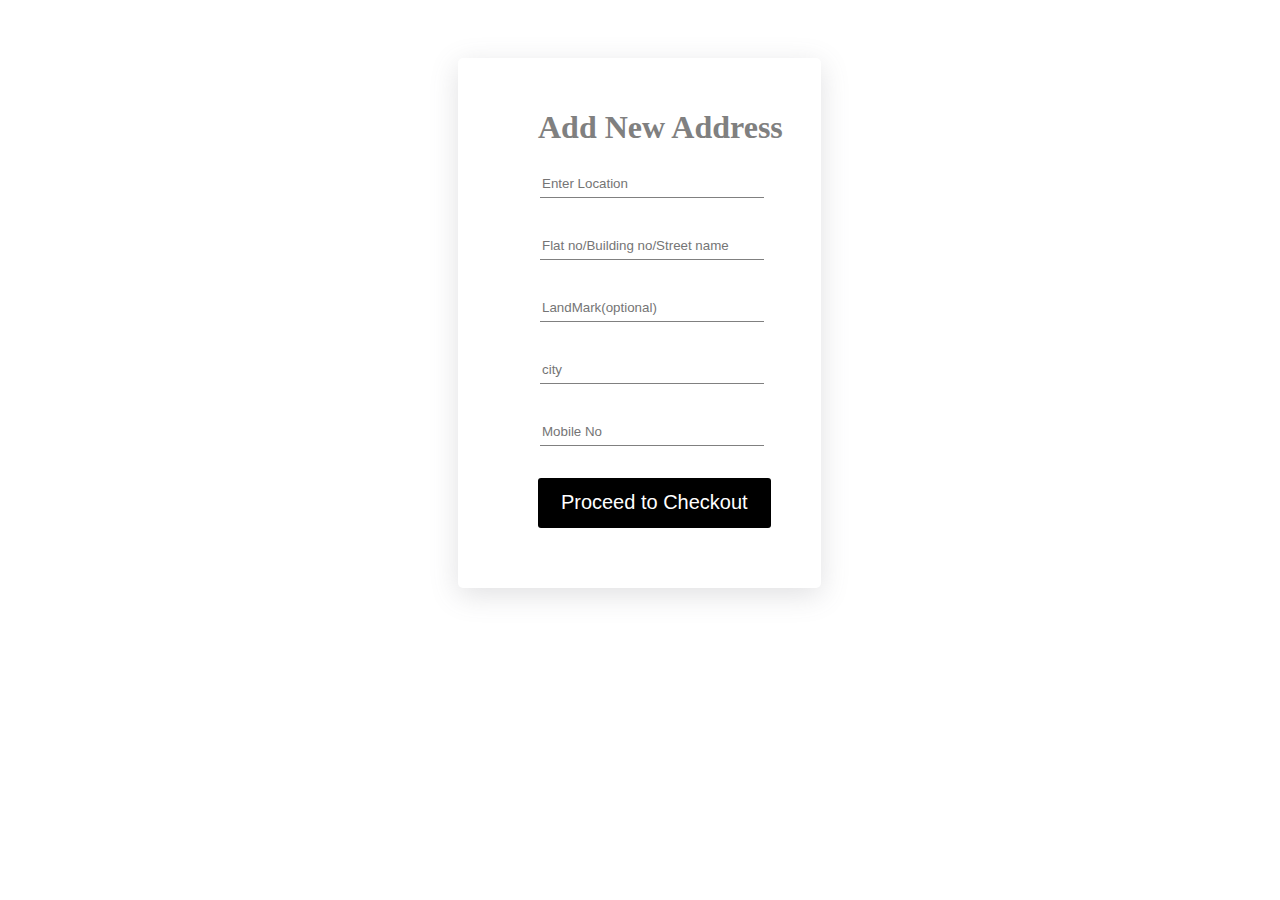
<file: Address.html>
<!DOCTYPE html>
<html lang="en">
<head>
    <meta charset="UTF-8">
    <meta http-equiv="X-UA-Compatible" content="IE=edge">
    <meta name="viewport" content="width=device-width, initial-scale=1.0">
    <title>Licious - Address Page</title>
   

  <style>
.bag{
  
  width: 80%;
  height: fit-content ;
  /* border: 1px solid red; */
  margin-right: 3rem;
  display: flex;
  margin-left: 300px;
  /* justify-content: space-between; */
  padding: 50px;
}

.bag > div {
  width: 40%;
  height: 500px;
  /* border: 1px solid gray; */
}

h1 {
  font-family: Lato;
}
#container {
  display: flex;
  height: auto;
  width: 25%;
  margin-left: 100px;
  border-radius: 5px;
  padding: 30px;
  box-shadow: rgba(100, 100, 111, 0.2) 0px 7px 29px 0px;
  padding-left: 80px;
}

h1 {
  color: grey;
}
.inputstyle {
  width: 90%;
  height: 25px;
  /* margin-top: 50px; */
  /* justify-content: space-between; */
  margin-bottom: 20px;
  margin: 2px;
  border: none;
  border-bottom: 1px solid grey;
  /* margin-left: 20px; */
}
#login {
  width: 95%;
  height: 50px;
  text-align: center;
  color: white;
  background-color: black;
  padding: 5px;
  border-radius: 3px;
  border: none;
  font-size: 20px;
  cursor: pointer;
}

.space {
  margin-bottom: 30px;
}
#login:hover{
  background-color: crimson;
  color: white;
  cursor: pointer;
}
/* .radioDiv {
  margin-top: 100px;
  font-size: 30px;
  color: gray;
} */

a {
  text-decoration: none;
  color: white;
}
#box {
  width: 10px;
  height: 10px;
  background-color: red;
}
  </style>

</head>
<body>
    <div class="bag">
        <div id="container">
          <form action="" id="form">
            <h1>Add New Address</h1>
            <div class="space">
              <input
                type="text"
                id="location"
                placeholder="Enter Location"
                class="inputstyle"
              required/>
            </div>
  
            <div class="space">
              <input
                type="text"
                id="address"
                placeholder="Flat no/Building no/Street name"
                class="inputstyle"
              required/>
            </div>
            <div class="space">
              <input
                type="text"
                name=""
                id="landmark"
                placeholder="LandMark(optional)"
                class="inputstyle"
              required/>
            </div>
            <div class="space">
              <input
                type="text"
                name=""
                id="city"
                placeholder="city"
                class="inputstyle"
              required/>
            </div>
            <div class="space">
              <input
                type="number"
                name=""
                id="mobileNo"
                placeholder="Mobile No"
                class="inputstyle"
              required/>
            </div>
            <div class="space">
              <button id="login"><a href="payment.html">Proceed to Checkout</a></button>
            </div>
          </form>
        </div>
      </div>
    </body>
  </html>

  <script>

    
      document.querySelector("#form").addEventListener("submit", ganerateForm);
var addressdata = JSON.parse(localStorage.getItem(addressdata)) || [];
function ganerateForm(event) {
  event.preventDefault();
  var location = document.querySelector("#location").value;
  var addres = document.querySelector("#address").value;
  var landmark = document.querySelector("#landmark").value;
  var city = document.querySelector("#city").value;
  var mobileNo = document.querySelector("#mobileNo").value;
  var addresobj = {
    location: location,
    addres: addres,
    landmark: landmark,
    city: city,
    mobileNo: mobileNo,
  };

  addressdata.push(addresobj);
  localStorage.setItem("addressdata", JSON.stringify(addressdata));
  document.querySelector(".radioDiv>#address").style.color = "green";
}
  </script>
</file>
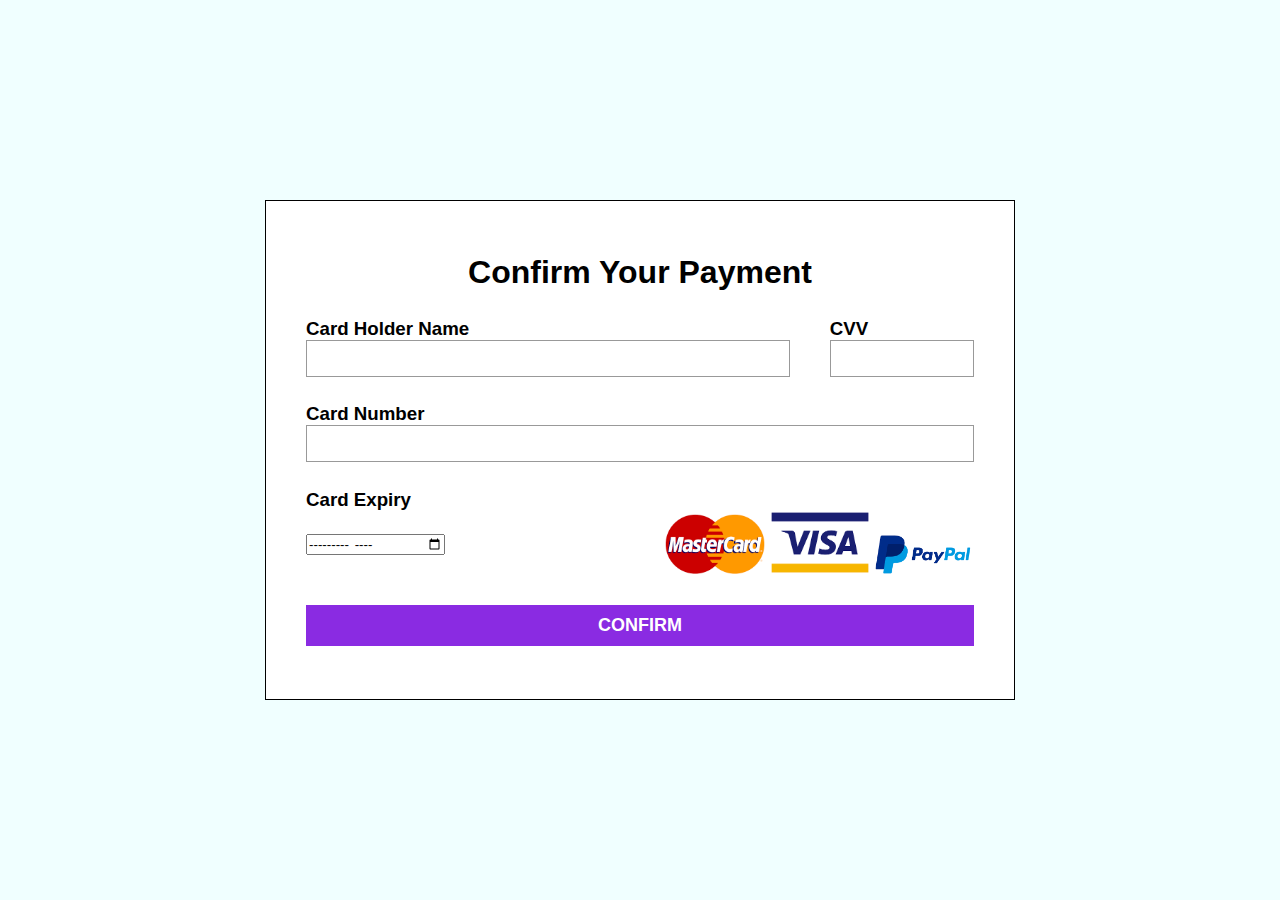
<file: payment.html>
<!DOCTYPE html>
<html lang="en">
  <head>
    <meta charset="UTF-8" />
    <title>Licious - Payment Deatil</title>

    <style>
*{
    margin: 0;
    padding: 0;
    box-sizing: border-box;
    font-family: 'Poppins', sans-serif;
}

body{
    width: 100%;
    height: 100vh;
    display: flex;
    justify-content: center;
    align-items: center;
    background-color: azure;
}

.container{
    width: 750px;
    height: 500px;
    border: 1px solid;
    background-color: white;
    display: flex;
    flex-direction: column;
    padding: 40px;
    justify-content:space-around;
}

.container h1{
    text-align: center;
}

.first-row{
     display: flex;
}

.owner{
    width: 100%;
    margin-right: 40px;
}

.input-field{
    border: 1px solid #999;
}

.input-field input{
    width: 100%;
    border:none;
    outline: none;
    padding: 10px;
}

.selection{
    display: flex;
    justify-content: space-between;
    align-items: center;
}

.selection select{
    padding: 10px 20px;
}

a{
    background-color: blueviolet;
    color: white;
    text-align: center;
    text-transform: uppercase;
    text-decoration: none;
    padding: 10px;
    font-size: 18px;
    font-weight: bolder;
    transition: 0.5s;
}

a:hover{
    background-color: dodgerblue;
}

.cards img{
    width: 100px;
}

    </style>
  </head>
  <body>
    <div class="container">
      <h1>Confirm Your Payment</h1>
      <div class="first-row">
        <div class="owner">
          <h3>Card Holder Name</h3>
          <div class="input-field">
            <input type="text" required>
          </div>
        </div>
        <div class="cvv">
          <h3>CVV</h3>
          <div class="input-field">
            <input type="password" required>
          </div>
        </div>
      </div>
      <div class="second-row">
        <div class="card-number">
          <h3>Card Number</h3>
          <div class="input-field">
            <input type="text" required>
          </div>
        </div>
      </div>
      <div class="third-row">
        <h3>Card Expiry</h3>
        <div class="selection">
          <div class="date">
             <input type="month" required>
          </div>
          <div class="cards">
            <img src="[data-uri]" alt="Master Card" />
            <img src="[data-uri]" alt="Visa" />
            <img src="[data-uri]" alt="PayPal" />
          </div>
        </div>
      </div>
      <a href="Checkout_Success.html">Confirm</a>
    </div>
  </body>
</html>
</file>
